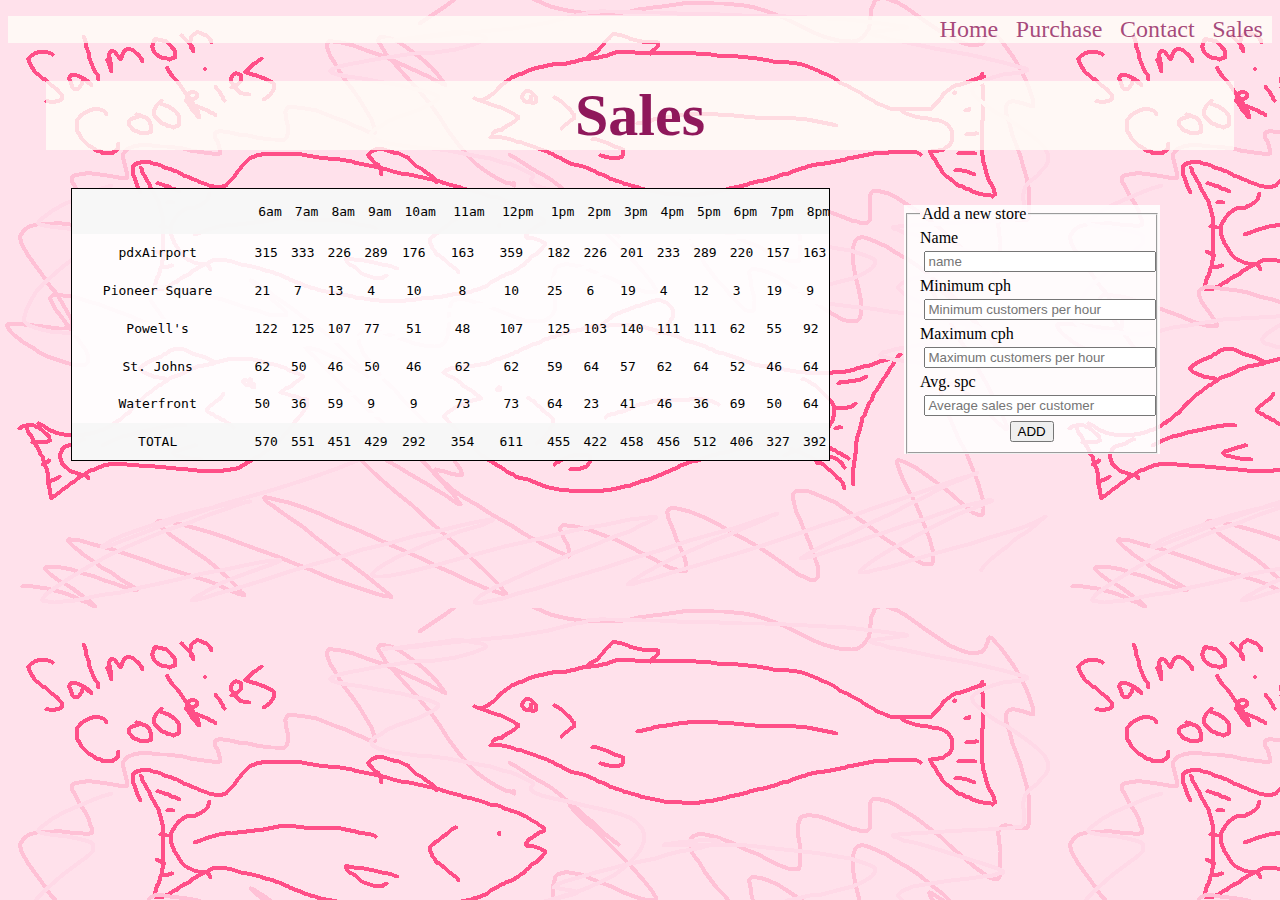
<file: sales.html>
<!DOCTYPE html>
<html lang="en">
<head>
    <meta charset="UTF-8">
    <meta name="viewport" content="width=device-width, initial-scale=1.0">
    <meta http-equiv="X-UA-Compatible" content="ie=edge">
    <link rel="stylesheet" href="style.css">
    <title>Document</title>
</head>
<body>
    <div class="navigation">
        <nav>
            <ul>
                <li><a href="index.html">Home</a></li>
                <li><a href="#">Purchase</a></li>
                <li><a href="#">Contact</a></li>
                <li><a href="sales.html">Sales</a></li>
            </ul>
        </nav>
    </div>
    <h1>Sales</h1>
    <table style="width:60%" id="myTable">
        <tfoot id="tafoot"></tfoot>
        <thead id="firstLine"></thead>
        <tr id="secondLine"></tr>
        <tr id="thirdLine"></tr>
        <tr id="fourthLine"></tr>
        <tr id="fifthLine"></tr>
        <tr id="sixthLine"></tr>
        <tr id="seventhLine"></tr>
    </table>
    <section id="inputter">
        <form id="new-store">
            <fieldset>
                <legend>Add a new store</legend>
                
                <label for="name">Name</label>
                <input id="name" type="text" placeholder="name" required>

                <label for="minCustomers">Minimum cph</label>
                <input for="minCustomers" id="minCustomers" type="number" placeholder="Minimum customers per hour" required>

                <label for="maxCustomers">Maximum cph</label>
                <input for="maxCustomers" id="maxCustomers" type="number" placeholder="Maximum customers per hour">

                <label for="avgSales">Avg. spc</label>
                <input for="avgSales" id="avgSales" type="float" placeholder="Average sales per customer">
                <button type="submit">ADD</button>
            </fieldset>
        </form>
    </section>
</body>
    <script src="app.js"></script>
</html>
</file>
<file: style.css>
body{
    background-image: url("salmonCookiesBackground.png");
}
h1{
    text-align: center;
    font-family: 'times new roman';
    margin: 3%;
    color: rgba(143, 24, 91, 1.0);
    font-size: 60px;
    background-color: rgba(255, 254, 247, 0.8); 
}
td{
    font-family: monospace;
    text-align: center;
    padding: 5px;
}
table{
    margin-left: 5%;
    border: 1px solid black;
    border-radius: 3px;
    border-collapse: collapse;
    background-color: rgba(255, 255, 255, 0.9);
}
table tr td{
    vertical-align: middle;
    padding: 1.5%;
}
tfoot{
    background-color: rgba(246, 246, 246, 0.9);
}
table thead td{
    padding: 2%;
}
thead{
    background-color: rgba(246, 246, 246, 0.9);
}
form{
    position: absolute;
    width: 20%;
    margin-left: 70%;
    background-color: rgba(255, 255, 255, 0.85);
    margin-top: -20%;
}
input{
    width: 100%;
    margin: 2%;
}
button{
    margin-left: 40%;
}
.main{
    background-color: rgba(255, 254, 247, 0.8);
    border-radius: 5px;
    width: 40%;
    margin-left: 20%;
    text-align: center;
    padding: 2% 10%;
    line-height: 25px;
    color: rgba(143, 24, 91, 0.8);
}
.main h2{
    font-size: 40px;
    margin-top: 10%;
    margin-bottom: 10%;
}
.main h5{
    font-size: 20px;
}
.main p{
    font-size: 16px;
    width: 70%;
    margin-left: 15%;
}
li{
    display: inline;
    margin: 2%;
    font-family: 'Times New Roman';
}
a{
    text-decoration: none;
    font-size: 24px;
    color: rgba(143, 24, 91, 0.8);
}
ul{
    margin-left: 70%;
}
nav{
    background-color: rgba(255, 254, 247, 0.8)
}
nav:active{
    background-color: rgba(181, 117, 255, 0.651)
}
</file>
